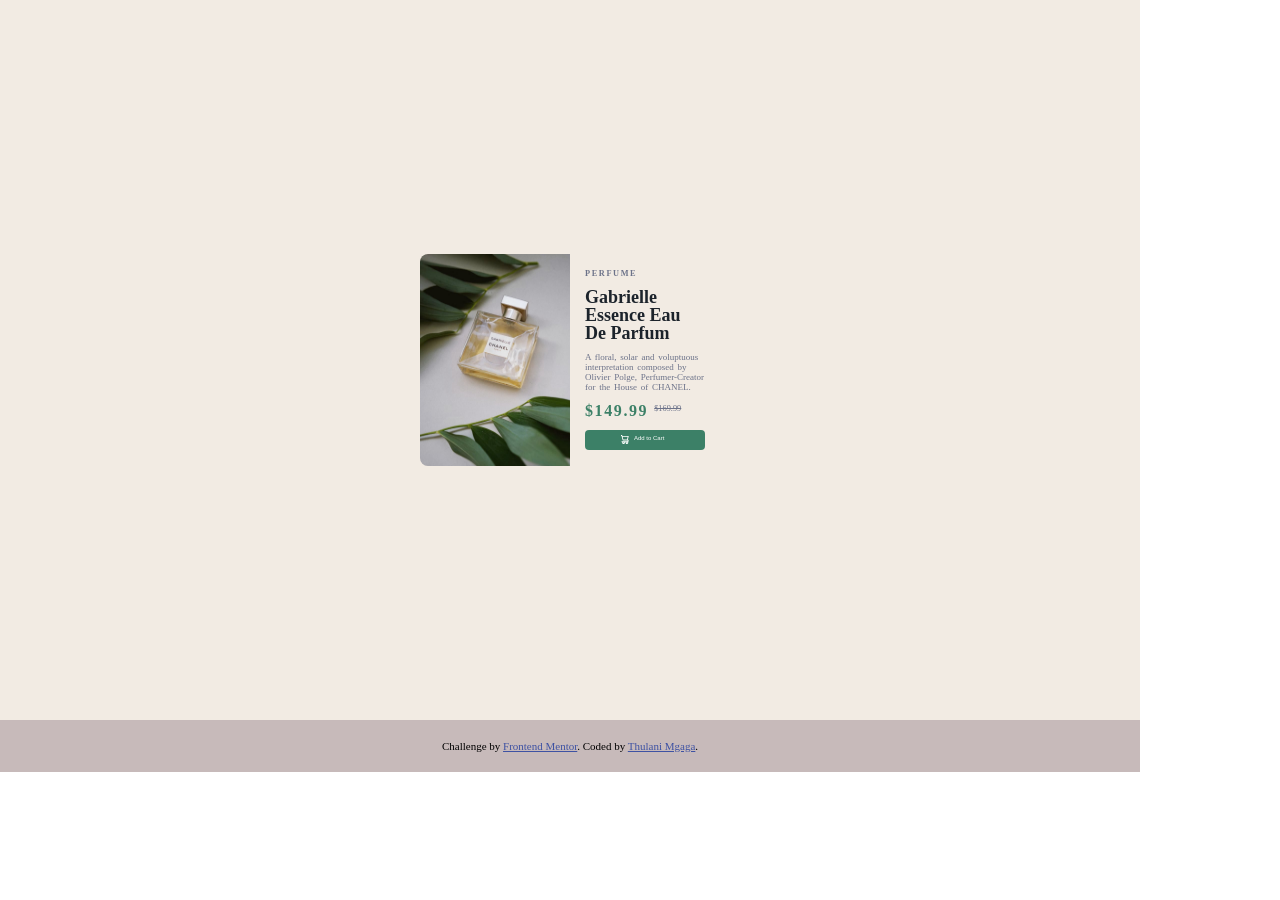
<file: index.html>
<!DOCTYPE html>
<html lang="en">
<head>
  <meta charset="UTF-8">
  <meta name="viewport" content="width=device-width, initial-scale=1.0"> <!-- displays site properly based on user's device -->

  <link rel="stylesheet" href="css/style.css">

  <link rel="icon" type="image/png" sizes="32x32" href="./images/favicon-32x32.png">
  
  <title>Frontend Mentor | Product preview card component</title>
</head>
<body>

  <div class="container">
    <div class="center">
      <div id="product-image" class="two-col">
        <img src="images/image-product-desktop.jpg" alt="Product image" id="desktop-img">
        <img src="images/image-product-mobile.jpg" alt="Product image" id="mobile-img">
      </div>
      <div id="banner" class="two-col">
        <div class="product-info">
          <div id="product-name">
            <h5>PERFUME</h5>
          </div>
          <div id="product-slogan">
            <h1>Gabrielle Essence Eau De Parfum</h1>
          </div>
          <div id="product-details">
            A floral, solar and voluptuous interpretation composed by Olivier Polge, Perfumer-Creator for the House of CHANEL.
          </div>
          <div id="price">
            <h2>$149.99</h2>
            <p><small><strike>$169.99</strike></small></p>
          </div>
          <div id="add-cart">
            <button>
              <img src="images/icon-cart.svg" alt="Cart icon" id="cart-icon">
              <p>Add to Cart</p>
            </button>
          </div>
        </div>
      </div>
    </div>
  </div>
  <div class="attribution">
    Challenge by <a href="https://www.frontendmentor.io?ref=challenge" target="_blank">Frontend Mentor</a>. 
    Coded by <a href="#">Thulani Mgaga</a>.
  </div>
</body>
</html>
</file>
<file: css/style.css>
@import url('https://fonts.google.com/specimen/Montserrat');
@import url('https://fonts.google.com/specimen/Fraunces');

* {
	margin: 0;
	padding: 0;
	border: 0;
	box-sizing: border-box;
}

body {
	font-size: 14px;
	max-width: 1140px;
}

.container {
	background-color: hsl(30, 38%, 92%);
	display: grid;
	place-items: center;
	height: 80vh;
}

.container .center {
	width: 300px;
	height: 212px;
}

.two-col {
	display: flex;
	float: left;
	width: 50%;
	height: 100%;
}

#desktop-img {
	width: 100%;
	border-top-left-radius: 8px;
	border-bottom-left-radius: 8px;
}

#mobile-img {
	display: none;
}

#banner {
	padding: 5%;
}

#product-name, #product-details, #price p {
	color: hsl(228, 12%, 48%);
}

#product-name {
	font-size: 10px;
	letter-spacing: .1rem;
}

#product-slogan h1 {
	color: hsl(212, 21%, 14%);
	line-height: 1;
	font-size: 18px;
	margin: 10px 0;
}

#product-details {
	font-size: 9px;
	word-spacing: 1.5px;
}

#price {
	display: flex;
	float: left;
	margin: 10px 0;
}

#price h2 {
	color: hsl(158, 36%, 37%);
	font-size: 16px;
	letter-spacing: .1rem;
}

#price p {
	margin-left: 6px;
	font-size: 10px;
}

#add-cart button {
	display: flex;
	float: left;
	background-color: hsl(158, 36%, 37%);
	width: 100%;
	height: 20px;
	padding: 5px 30%;
	border-radius: 4px;
	color: #fff;
	font-size: 6px;

}

#cart-icon {
	width: 8px;
	margin-right: 5px;
}

#add-cart button:hover {
	background-color: hsl(158, 95%, 15%);
}

@media screen and (max-width: 375px) {
	
	.container {
		display: block;
		height: 140vh;
		place-items: center;
	}

	.center {
		width: 280px;
		padding: 4%;
		margin: 0 auto;
	}

	#mobile-img {
		display: block;
		width: 100%;
		border-top-left-radius: 8px;
		border-top-right-radius: 8px;
	}

	#desktop-img {
		display: none;
	}

	.two-col {
		width: 100%;
	}

	#product-name {
		font-size: 12px;
		letter-spacing: .2rem;
	}
	
	#product-slogan h1 {
		font-size: 30px;
		font-weight: 700;
	}
	
	#product-details {
		font-size: 15px;
		word-spacing: 1.5px;
		line-height: 18px;
	}
	
	#price {
		margin: 15px 0;
	}
	
	#price h2 {
		color: hsl(158, 36%, 37%);
		font-size: 25px;
		letter-spacing: .1rem;
	}
	
	#price p {
		margin-left: 8px;
		font-size: 12px;
	}
	
	#add-cart button {
		height: 30px;
		place-items: center;
		font-size: 14px;
		font-weight: 700;
		margin-bottom: 100px;
	}
	
	#add-cart img {
		width: 14px;
		margin-right: 7px;
	}

	.attribution {
		font-size: 6px;
	}

}

.attribution {
	font-size: 11px;
	text-align: center;
	width: 100%;
	background-color: rgb(199, 186, 186);
	padding: 20px 0;
	margin: auto;
}

.attribution a {
	color: hsl(228, 45%, 44%);
}
</file>
